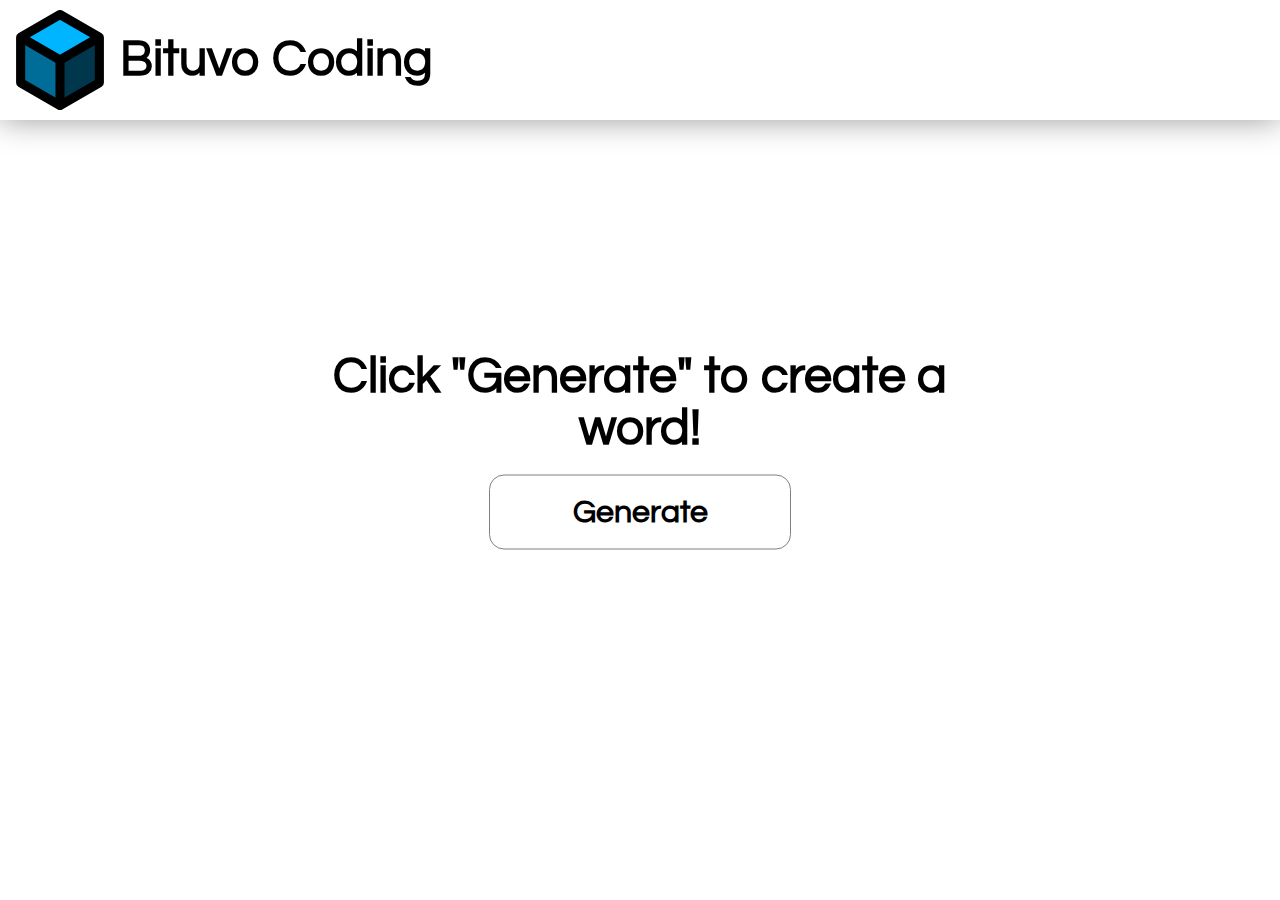
<file: wordGenerator/index.html>
<!DOCTYPE html>

<html>
  <link rel='icon' href='../logo.svg'>
  <link rel='stylesheet' href='style.css'>
  <title>Random Word Generator</title>
  
  <header>
    <a href='https://bituvo.github.io/' style='text-decoration: none; color: black;'>
      <p style='float: left';>
        <img src='https://bituvo.github.io/logo.svg' id='headerLogo'>
      </p>
      <p style='line-height: 120px; font-size: 50px; font-weight: bold;'>Bituvo Coding</p>
    </a>
  </header>
  
  <div id='mainContent'>
    <h1 id='generatedWord'>Click "Generate" to create a word!</h1>
    <div id='generateBtn'>
      <h1 style='margin: 20px; text-align: center;'>Generate</h1>
    </div>
  </div>
  
  <script src='script.js'></script>
</html>
</file>
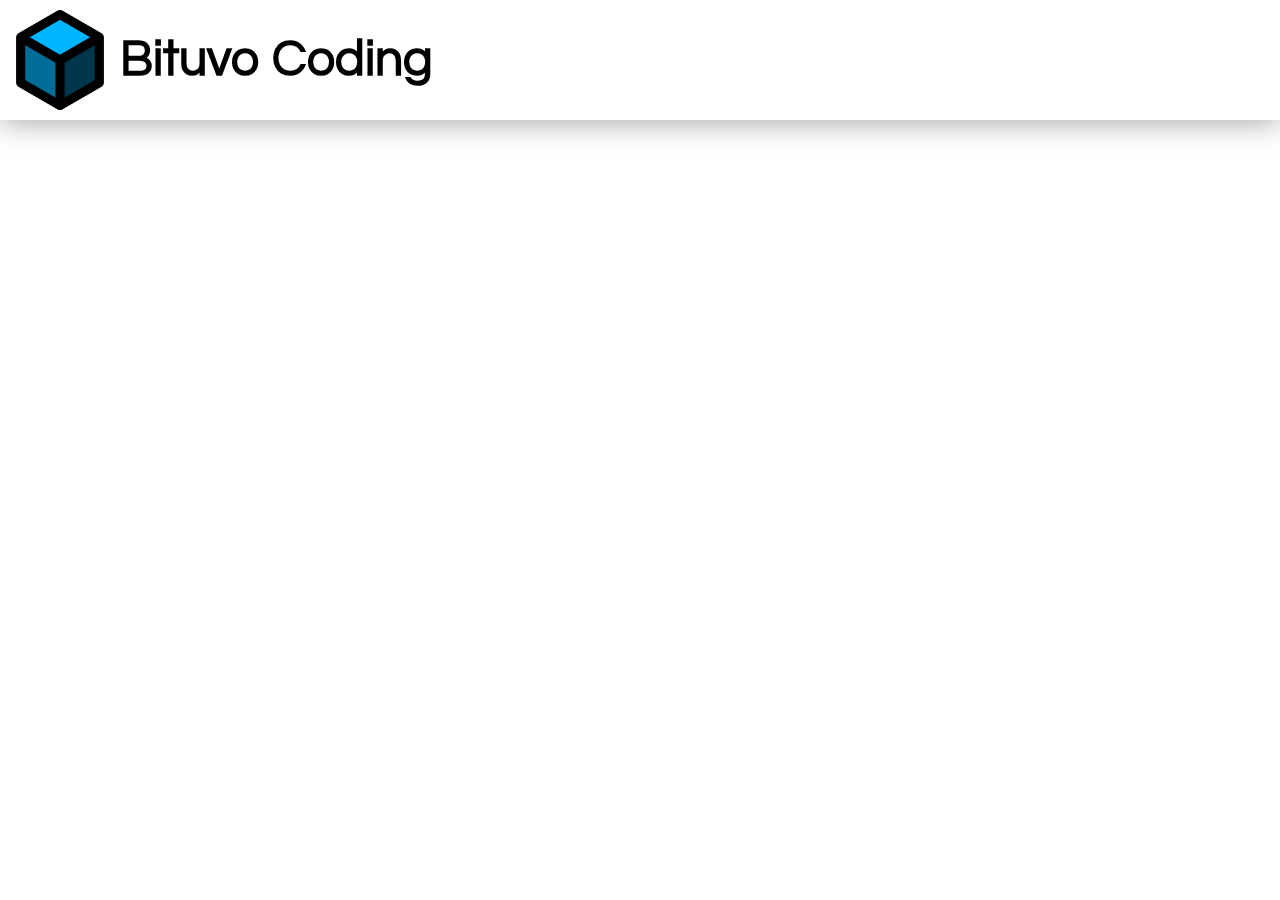
<file: wordGenerator/documentation/index.html>
<!DOCTYPE html>

<html>
  <title>Random Word Generator</title>
  <link rel='icon' href='../../logo.svg'>
  <link rel='stylesheet' href='style.css'>
  
  <header>
    <p style='float: left;'>
      <img src='../../logo.svg' id='headerLogo'>
    </p>
    <p style='line-height: 120px; font-size: 50px; font-weight: bold;'>Bituvo Coding</p>
  </header>
  
</html>
</file>
<file: wordGenerator/style.css>
@import url('https://fonts.googleapis.com/css?family=Questrial');

* {
  margin: 0;
  font-family: Questrial;
  -webkit-user-select: none;
  -moz-user-select: none;
  -ms-user-select: none;
  user-select: none;
}

header {
  position: sticky;
  left: 0;
  right: 0;
  top: 0;
  z-index: 999;
  background: white;
  box-shadow: 0 0 30px #999;
}

#headerLogo {
  width: 100px;
  height: 100px;
  margin: 10px;
}

#mainContent {
  position: absolute;
  transform: translate(-50%,-50%);
  top: 50%;
  left: 50%;
  clear: left;
}

#generatedWord {
  font-size: 50px;
  margin-bottom: 20px;
  text-align: center;
  -webkit-user-select: auto;
  -moz-user-select: auto;
  -ms-user-select: auto;
  user-select: auto;
}

#generateBtn {
  background-color: white;
  border: 1px solid gray;
  border-radius: 15px;
  transition: 0.1s;
  cursor: pointer;
  width: 300px;
  display: table;
  margin: 0 auto;
  box-shadow: 0 0 0 gray;
}

#generateBtn:hover {
  transform: translate(0, -2px);
  box-shadow: 0 0 3px gray;
}

#generateBtn:active {
  transform: translate(0, 2px);
  background-color: #eee;
}
</file>
<file: wordGenerator/documentation/style.css>
@import url('https://fonts.googleapis.com/css?family=Questrial');

* {
  margin: 0;
  font-family: Questrial;
  -webkit-user-select: none;
  -moz-user-select: none;
  -ms-user-select: none;
  user-select: none;
}

header {
  position: sticky;
  left: 0;
  right: 0;
  top: 0;
  z-index: 999;
  background: white;
  box-shadow: 0 0 30px #999;
}

#headerLogo {
  width: 100px;
  height: 100px;
  margin: 10px;
}
</file>
